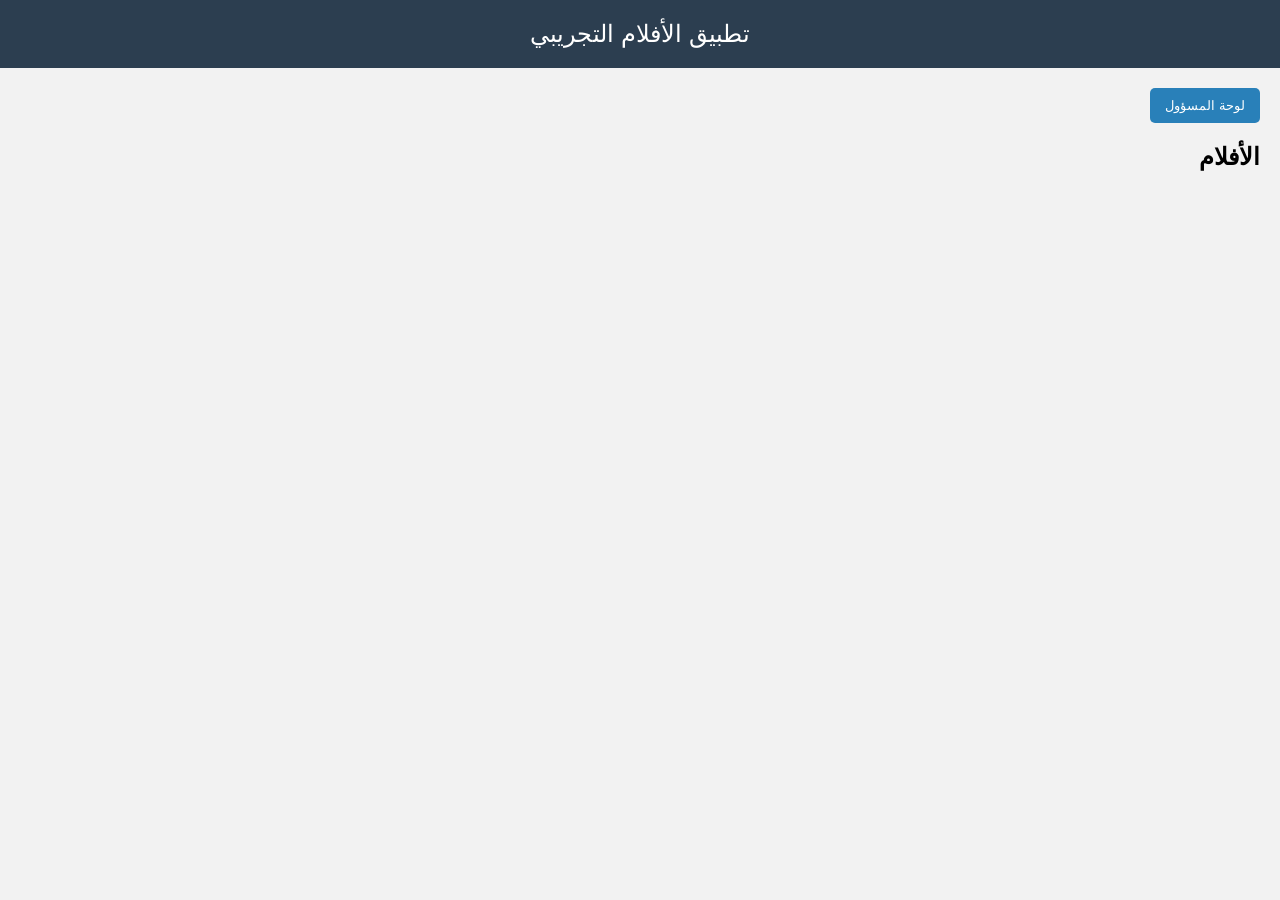
<file: index.html>
<!DOCTYPE html>
<html lang="ar">
<head>
<meta charset="UTF-8">
<title> S&M Movies </title>
<style>
  body { font-family: Arial, sans-serif; direction: rtl; margin:0; padding:0; background:#f2f2f2; }
  header { background:#2c3e50; color:white; padding:20px; text-align:center; font-size:24px; }
  .container { padding:20px; }
  .movie { background:white; padding:15px; margin:10px 0; border-radius:8px; box-shadow:0 2px 5px rgba(0,0,0,0.1); }
  .movie h3 { margin:0; }
  .movie p { margin:5px 0; }
  button { background:#2980b9; color:white; border:none; padding:10px 15px; border-radius:5px; cursor:pointer; }
  button:hover { background:#3498db; }
  #adminPanel { display:none; background:#ecf0f1; padding:20px; border-radius:8px; margin-top:20px; }
  input, textarea { width:100%; padding:8px; margin:5px 0 15px 0; border:1px solid #ccc; border-radius:5px; }
</style>
</head>
<body>

<header>تطبيق الأفلام التجريبي</header>

<div class="container">

  <button onclick="showAdminLogin()">لوحة المسؤول</button>

  <div id="adminLogin" style="display:none; margin-top:20px;">
    <input type="password" id="adminPassword" placeholder="أدخل رمز المسؤول">
    <button onclick="checkAdminPassword()">دخول</button>
  </div>

  <div id="adminPanel">
    <h2>لوحة الإدارة</h2>
    <input type="text" id="groupName" placeholder="اسم مجموعة الأفلام">
    <input type="text" id="movieName" placeholder="اسم الفيلم">
    <textarea id="movieDesc" placeholder="وصف الفيلم"></textarea>
    <input type="text" id="movieIMDB" placeholder="تقييم IMDb">
    <input type="text" id="movieLink" placeholder="رابط الفيلم أو الفيديو">
    <button onclick="addMovie()">إضافة الفيلم</button>
  </div>

  <h2>الأفلام</h2>
  <div id="moviesList"></div>

</div>

<script>
  const ADMIN_PASS = "1234"; // رمز المسؤول، غيره لأي شيء تبيه
  let movies = [];

  function showAdminLogin() {
    document.getElementById('adminLogin').style.display = 'block';
  }

  function checkAdminPassword() {
    const input = document.getElementById('adminPassword').value;
    if(input === ADMIN_PASS){
      document.getElementById('adminPanel').style.display = 'block';
      document.getElementById('adminLogin').style.display = 'none';
      alert('تم تسجيل الدخول بنجاح!');
    } else {
      alert('رمز غير صحيح!');
    }
  }

  function addMovie() {
    const group = document.getElementById('groupName').value || "عام";
    const name = document.getElementById('movieName').value;
    const desc = document.getElementById('movieDesc').value;
    const imdb = document.getElementById('movieIMDB').value;
    const link = document.getElementById('movieLink').value || "#";

    if(!name || !desc || !imdb) {
      alert('يرجى ملء جميع الحقول!');
      return;
    }

    movies.push({group, name, desc, imdb, link});
    renderMovies();
    clearAdminFields();
  }

  function renderMovies() {
    const container = document.getElementById('moviesList');
    container.innerHTML = "";
    movies.forEach((m, index) => {
      container.innerHTML += `
        <div class="movie">
          <h3>${m.name} (${m.group})</h3>
          <p>${m.desc}</p>
          <p>تقييم IMDb: ${m.imdb}</p>
          <button onclick="watchMovie(${index})">تشغيل الفيديو</button>
        </div>
      `;
    });
  }

  function watchMovie(index) {
    const m = movies[index];
    alert('هنا سيكون رابط الفيلم: ' + m.link);
    // لاحقاً تقدر تضيف iframe أو فيديو مباشر
  }

  function clearAdminFields() {
    document.getElementById('movieName').value = "";
    document.getElementById('movieDesc').value = "";
    document.getElementById('movieIMDB').value = "";
    document.getElementById('movieLink').value = "";
  }
</script>

</body>
</html>
</file>
